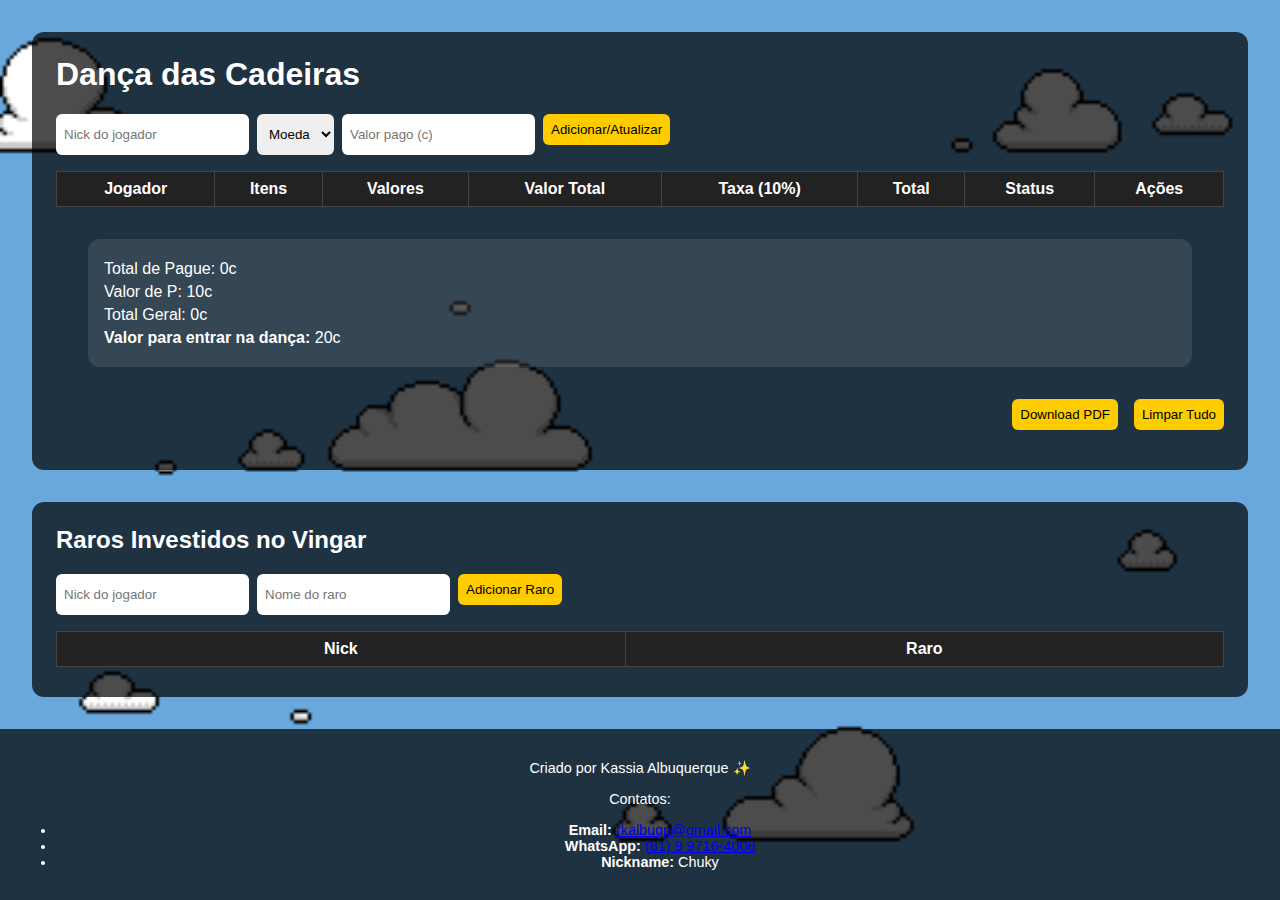
<file: index.html>
<!DOCTYPE html>
<html lang="pt-BR">
  <head>
    <meta charset="UTF-8" />
    <meta name="viewport" content="width=device-width, initial-scale=1.0" />
    <title>Dança das Cadeiras - Habbo</title>
    <link rel="stylesheet" href="styles.css" />
  </head>
  <body>
    <main class="container">
      <section class="main-panel">
        <h1>Dança das Cadeiras</h1>

        <form id="formPague">
          <input type="text" id="nick" placeholder="Nick do jogador" required />
          <select id="tipoPagamento">
            <option value="moeda">Moeda</option>
            <option value="mobi">Mobi</option>
          </select>
          <input
            type="text"
            id="nomeItem"
            placeholder="Nome do mobi"
            style="display: none"
          />
          <input
            type="number"
            id="valor"
            placeholder="Valor pago (c)"
            required
          />
          <button type="submit">Adicionar/Atualizar</button>
        </form>

        <table id="tabelaJogadores">
          <thead>
            <tr>
              <th>Jogador</th>
              <th>Itens</th>
              <th>Valores</th>
              <th>Valor Total</th>
              <!-- NOVO -->
              <th>Taxa (10%)</th>
              <th>Total</th>
              <th>Status</th>
              <th>Ações</th>
            </tr>
          </thead>

          <tbody></tbody>
        </table>

        <div class="resumo">
          <p>Total de Pague: <span id="totalPague">0</span>c</p>
          <p>Valor de P: <span id="totalTaxa">10</span>c</p>
          <p>Total Geral: <span id="totalGeral">0</span>c</p>

          <p>
            <strong>Valor para entrar na dança:</strong>
            <span id="valorEntrada">0.00</span>c
          </p>
        </div>

        <div class="botoes-final">
          <button id="btnDownload">Download PDF</button>
          <button id="btnLimpar">Limpar Tudo</button>
        </div>
      </section>

      <section class="rares-panel">
        <h2>Raros Investidos no Vingar</h2>
        <form id="formRaros">
          <input
            type="text"
            id="nickRaro"
            placeholder="Nick do jogador"
            required
          />
          <input
            type="text"
            id="nomeRaro"
            placeholder="Nome do raro"
            required
          />
          <button type="submit">Adicionar Raro</button>
        </form>
        <table id="tabelaRaros">
          <thead>
            <tr>
              <th>Nick</th>
              <th>Raro</th>
            </tr>
          </thead>
          <tbody></tbody>
        </table>
      </section>
    </main>

    <footer>
      <p>Criado por Kassia Albuquerque ✨</p>
      <p>Contatos:</p>
      <ul>
        <li>
          <strong>Email:</strong>
          <a href="mailto:rkalbuqp@gmail.com">rkalbuqp@gmail.com</a>
        </li>
        <li>
          <strong>WhatsApp:</strong>
          <a href="https://wa.me/5581997164008" target="_blank"
            >(81) 9 9716-4008</a
          >
        </li>
        <li><strong>Nickname:</strong> Chuky</li>
      </ul>
    </footer>

    <script src="script.js"></script>
  </body>
</html>
</file>
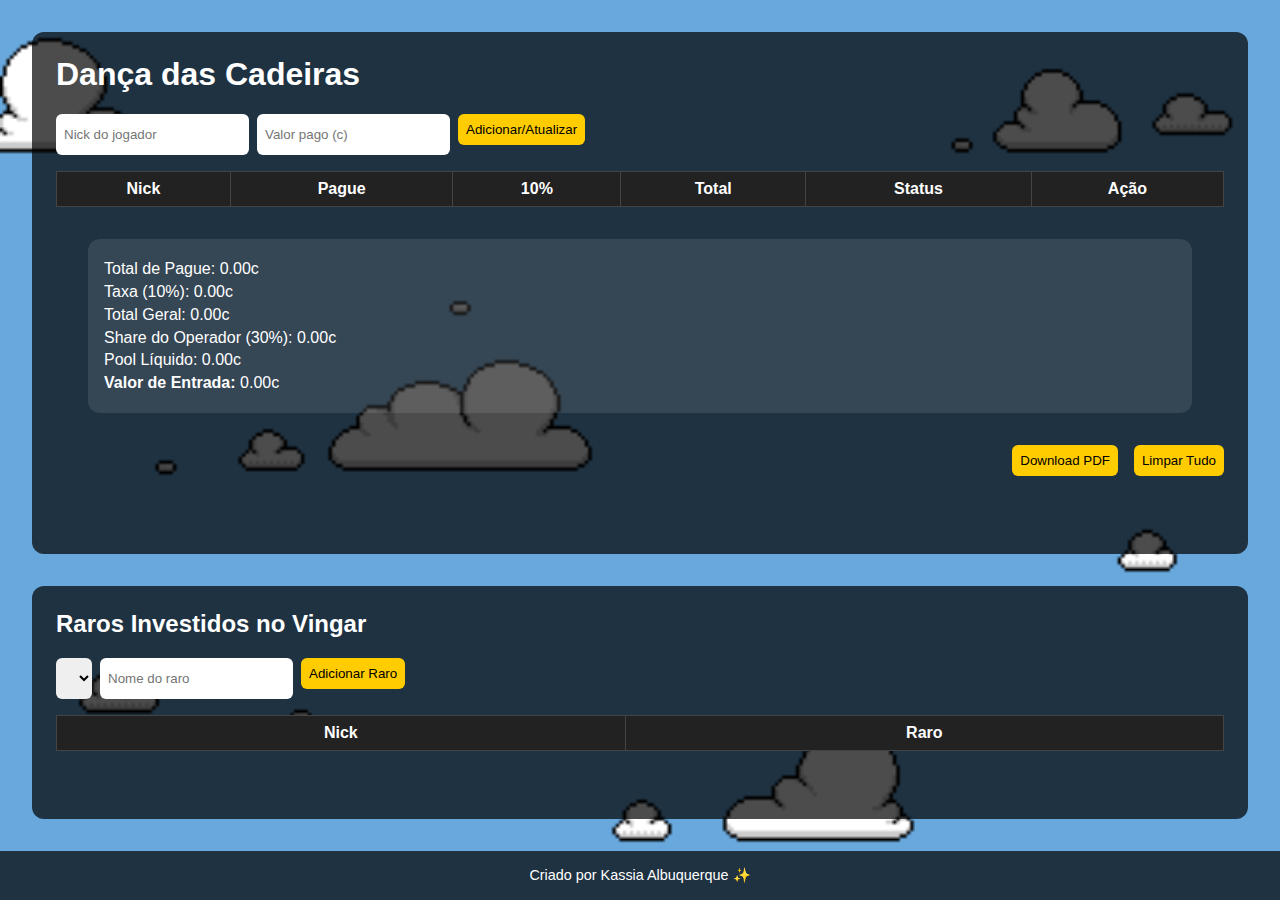
<file: indedx.html>
<!DOCTYPE html>
<html lang="pt-BR">
  <head>
    <meta charset="UTF-8" />
    <meta name="viewport" content="width=device-width, initial-scale=1.0" />
    <title>Dança das Cadeiras - Habbo</title>
    <link rel="stylesheet" href="styles.css" />
  </head>
  <body>
    <main class="container">
      <section class="main-panel">
        <h1>Dança das Cadeiras</h1>
        <form id="formPague">
          <input type="text" id="nick" placeholder="Nick do jogador" required />
          <input
            type="number"
            id="valor"
            placeholder="Valor pago (c)"
            required
          />
          <button type="submit">Adicionar/Atualizar</button>
        </form>

        <table id="tabelaJogadores">
          <thead>
            <tr>
              <th>Nick</th>
              <th>Pague</th>
              <th>10%</th>
              <th>Total</th>
              <th>Status</th>
              <th>Ação</th>
            </tr>
          </thead>
          <tbody></tbody>
        </table>

        <div class="resumo">
          <p>Total de Pague: <span id="totalPague">0.00</span>c</p>
          <p>Taxa (10%): <span id="totalTaxa">0.00</span>c</p>
          <p>Total Geral: <span id="totalGeral">0.00</span>c</p>
          <p>Share do Operador (30%): <span id="shareOperador">0.00</span>c</p>
          <p>Pool Líquido: <span id="poolLiquido">0.00</span>c</p>
          <p>
            <strong>Valor de Entrada:</strong>
            <span id="valorEntrada">0.00</span>c
          </p>
        </div>
        <div class="botoes-final">
          <button id="btnDownload">Download PDF</button>
          <button id="btnLimpar">Limpar Tudo</button>
        </div>
      </section>

      <section class="rares-panel">
        <h2>Raros Investidos no Vingar</h2>
        <form id="formRaros">
          <select id="nickRaro" required></select>
          <input
            type="text"
            id="nomeRaro"
            placeholder="Nome do raro"
            required
          />
          <button type="submit">Adicionar Raro</button>
        </form>

        <table id="tabelaRaros">
          <thead>
            <tr>
              <th>Nick</th>
              <th>Raro</th>
            </tr>
          </thead>
          <tbody></tbody>
        </table>
      </section>
    </main>

    <footer>Criado por Kassia Albuquerque ✨</footer>

    <script src="script.js"></script>
  </body>
</html>
</file>
<file: styles.css>
html,
body {
  height: 100%;
  margin: 0;
  display: flex;
  flex-direction: column;
}

main {
  flex: 1;
}

body {
  margin: 0;
  font-family: "Segoe UI", sans-serif;
  background: url("./image.png") no-repeat center center fixed;
  background-size: cover;
  color: #fff;
}

.container {
  display: flex;
  flex-wrap: wrap;
  justify-content: space-between;
  padding: 2rem;
  gap: 2rem;
}

.main-panel,
.rares-panel {
  background-color: rgba(0, 0, 0, 0.7);
  padding: 1.5rem;
  border-radius: 12px;
  flex: 1 1 45%;
}

h1,
h2 {
  margin-top: 0;
}

form {
  display: flex;
  flex-wrap: wrap;
  gap: 0.5rem;
  margin-bottom: 1rem;
}

input,
select,
button {
  padding: 0.5rem;
  border: none;
  border-radius: 6px;
}

button {
  background-color: #ffcc00;
  color: #000;
  cursor: pointer;
  display: flex;
  flex-direction: column;
  margin-bottom: 10px;
  align-items: flex-end;
  justify-content: center;
}

.botoes-final {
  display: flex;
  justify-content: flex-end;
  gap: 1rem;
  margin-top: 2rem;
}

table {
  width: 100%;
  border-collapse: collapse;
  background-color: #222;
  color: #fff;
}

th,
td {
  padding: 0.5rem;
  border: 1px solid #444;
  text-align: center;
}

.resumo {
  background-color: rgba(255, 255, 255, 0.1);
  padding: 1rem;
  border-radius: 12px;
  margin: 2rem;
}
.resumo h2 {
  margin-top: 0;
}

.resumo p {
  margin: 0.3rem 0;
}

footer {
  background-color: rgba(0, 0, 0, 0.7);
  color: white;
  text-align: center;
  padding: 1rem;
  font-size: 0.9rem;
}
</file>
